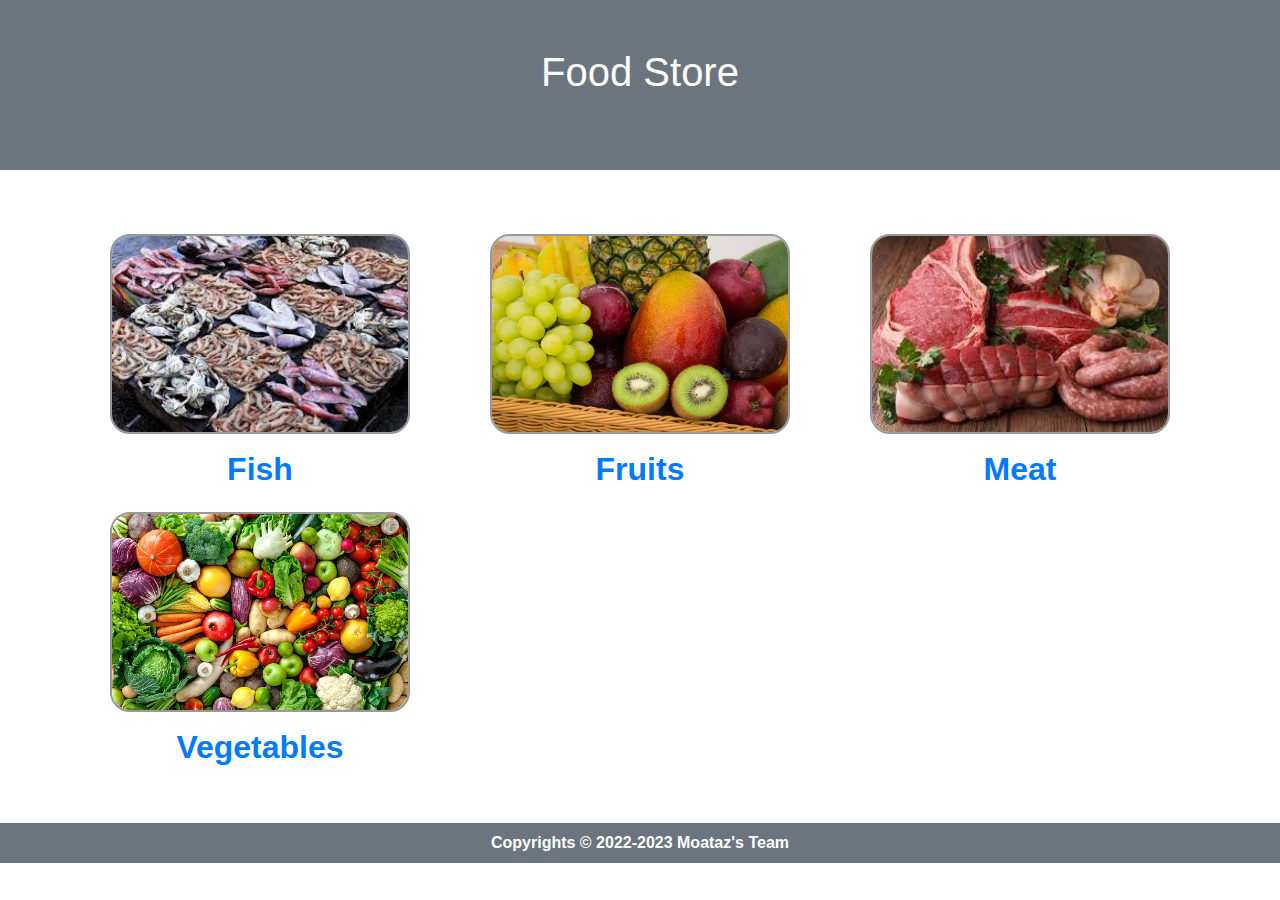
<file: index.html>
<!DOCTYPE html>
<html lang="en">
  <head>
    <meta charset="UTF-8" />
    <meta http-equiv="X-UA-Compatible" content="IE=edge" />
    <meta name="viewport" content="width=device-width, initial-scale=1.0" />
    <link rel="icon" href="./images/logo.png" type="image/x-png">
    <title>splended food</title>
    <link rel="stylesheet" href="./styles/bootstrap.min.css" />
    <link rel="stylesheet" href="./styles/style.css" />
    <!-- <script src="./js/bootstrap.bundle.min.js" defer></script> -->
    <script src="./js/app.js" defer type="module"></script>
  </head>

  <body>
    <!-- Main Page header -->
    <header class="bg-secondary">
      <section class="container text-center" style="height: 170px">
        <h1 class="text-white pt-5 text-capitalize">Food Store</h1>
      </section>
    </header>

    <!-- Main Page categories -->
    <section class="container my-5">
      <div id="main_categories" class="row row-cols-1 row-cols-md-3">
        <!-- ITEMS ADDED TO DOM WITH JAVASCRIPT -->
      </div>
    </section>

    <footer class="text-center bg-secondary text-white py-2 font-weight-bold text-capitalize">
      copyrights &copy; 2022-2023 moataz's team 
    </footer>
  </body>
</html>
</file>
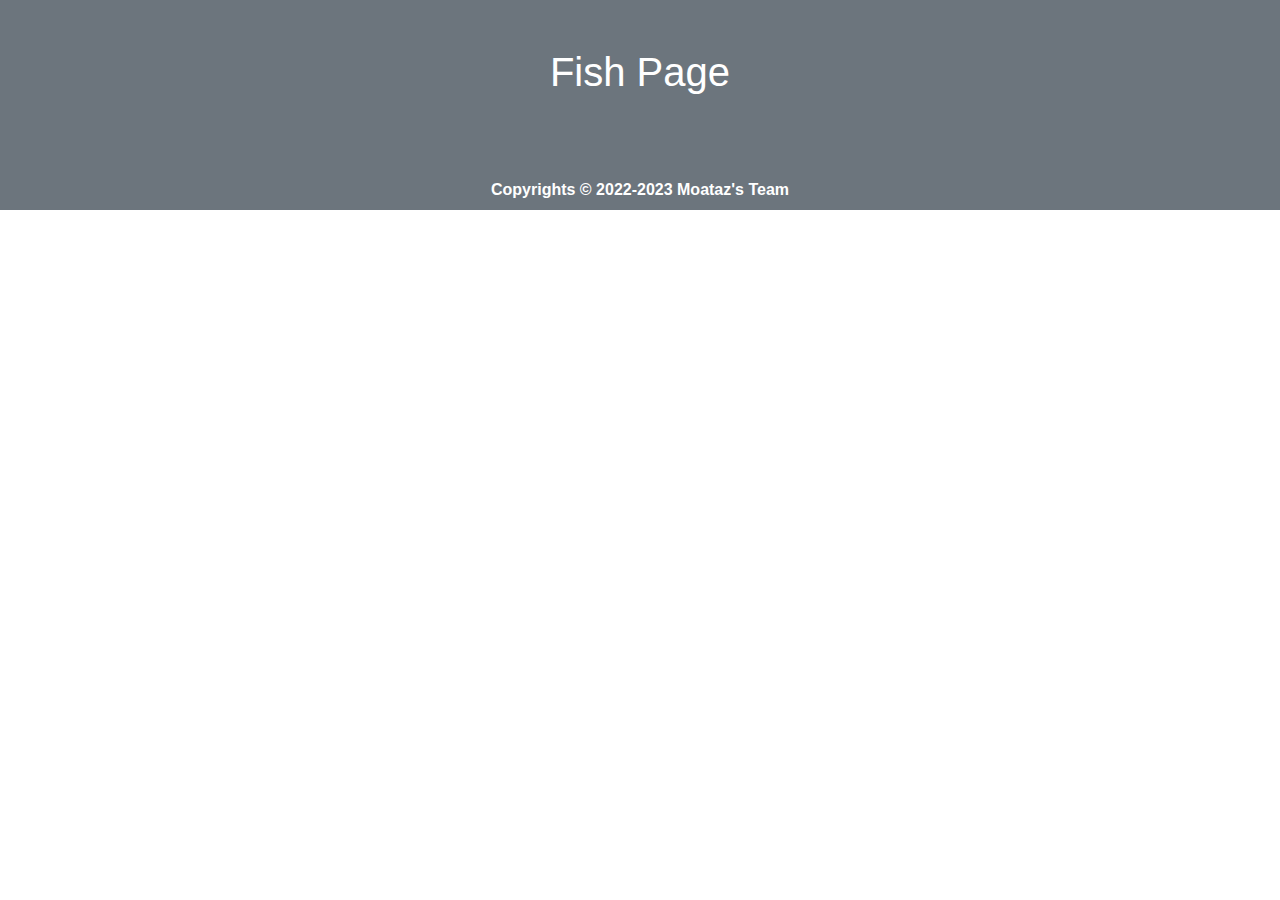
<file: pages/fish.html>
<!DOCTYPE html>
<html lang="en">
  <head>
    <meta charset="UTF-8" />
    <meta http-equiv="X-UA-Compatible" content="IE=edge" />
    <meta name="viewport" content="width=device-width, initial-scale=1.0" />
    <link rel="icon" href="../images/logo.png" type="image/x-png">
    <title>splended food</title>
    <link rel="stylesheet" href="../styles/bootstrap.min.css" />
    <link rel="stylesheet" href="../styles/style.css" />
    <!-- <script src="./js/bootstrap.bundle.min.js" defer></script> -->
    <script src="../js/app.js" defer type="module"></script>
  </head>

  <body>
    <!-- Main Page header -->
    <header class="bg-secondary">
      <section class="container text-center" style="height: 170px">
        <h1 class="text-white pt-5 text-capitalize">fish Page</h1>
      </section>
    </header>
    <!--  -->
    <!--  -->
    <!--  -->
    <footer class="text-center bg-secondary text-white py-2 font-weight-bold text-capitalize">
      copyrights &copy; 2022-2023 moataz's team
    </footer>
  </body>
</html>
</file>
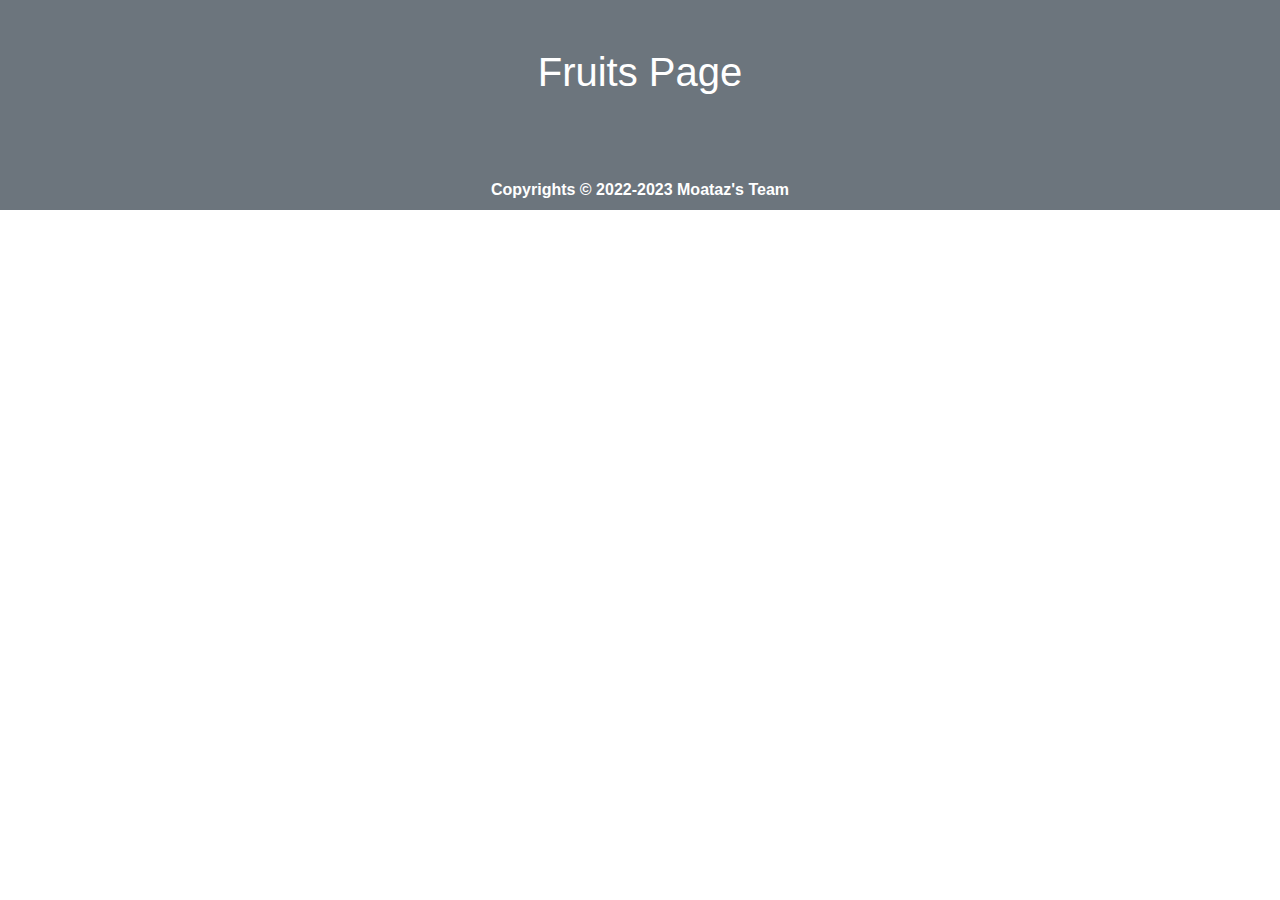
<file: pages/fruits.html>
<!DOCTYPE html>
<html lang="en">
  <head>
    <meta charset="UTF-8" />
    <meta http-equiv="X-UA-Compatible" content="IE=edge" />
    <meta name="viewport" content="width=device-width, initial-scale=1.0" />
    <link rel="icon" href="../images/logo.png" type="image/x-png">
    <title>splended food</title>
    <link rel="stylesheet" href="../styles/bootstrap.min.css" />
    <link rel="stylesheet" href="../styles/style.css" />
    <!-- <script src="./js/bootstrap.bundle.min.js" defer></script> -->
    <script src="../js/app.js" defer type="module"></script>
  </head>

  <body>
    <!-- Main Page header -->
    <header class="bg-secondary">
      <section class="container text-center" style="height: 170px">
        <h1 class="text-white pt-5 text-capitalize">fruits Page</h1>
      </section>
    </header>
    <!--  -->
    <!--  -->
    <!--  -->
    <footer class="text-center bg-secondary text-white py-2 font-weight-bold text-capitalize">
      copyrights &copy; 2022-2023 moataz's team
    </footer>
  </body>
</html>
</file>
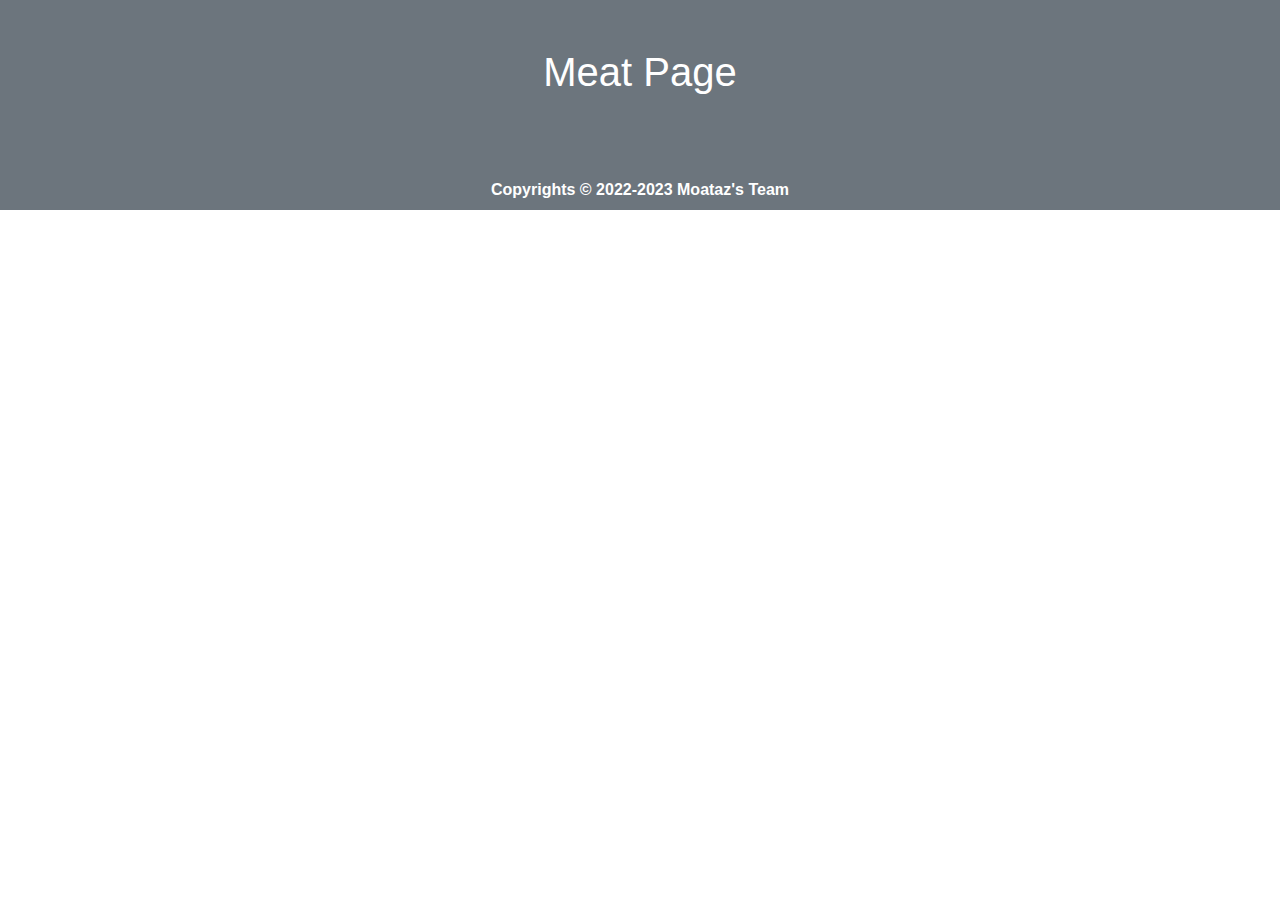
<file: pages/meat.html>
<!DOCTYPE html>
<html lang="en">
  <head>
    <meta charset="UTF-8" />
    <meta http-equiv="X-UA-Compatible" content="IE=edge" />
    <meta name="viewport" content="width=device-width, initial-scale=1.0" />
    <link rel="icon" href="../images/logo.png" type="image/x-png">
    <title>splended food</title>
    <link rel="stylesheet" href="../styles/bootstrap.min.css" />
    <link rel="stylesheet" href="../styles/style.css" />
    <!-- <script src="./js/bootstrap.bundle.min.js" defer></script> -->
    <script src="../js/app.js" defer type="module"></script>
  </head>

  <body>
    <!-- Main Page header -->
    <header class="bg-secondary">
      <section class="container text-center" style="height: 170px">
        <h1 class="text-white pt-5 text-capitalize">meat Page</h1>
      </section>
    </header>
    <!--  -->
    <!--  -->
    <!--  -->
    <footer class="text-center bg-secondary text-white py-2 font-weight-bold text-capitalize">
      copyrights &copy; 2022-2023 moataz's team
    </footer>
  </body>
</html>
</file>
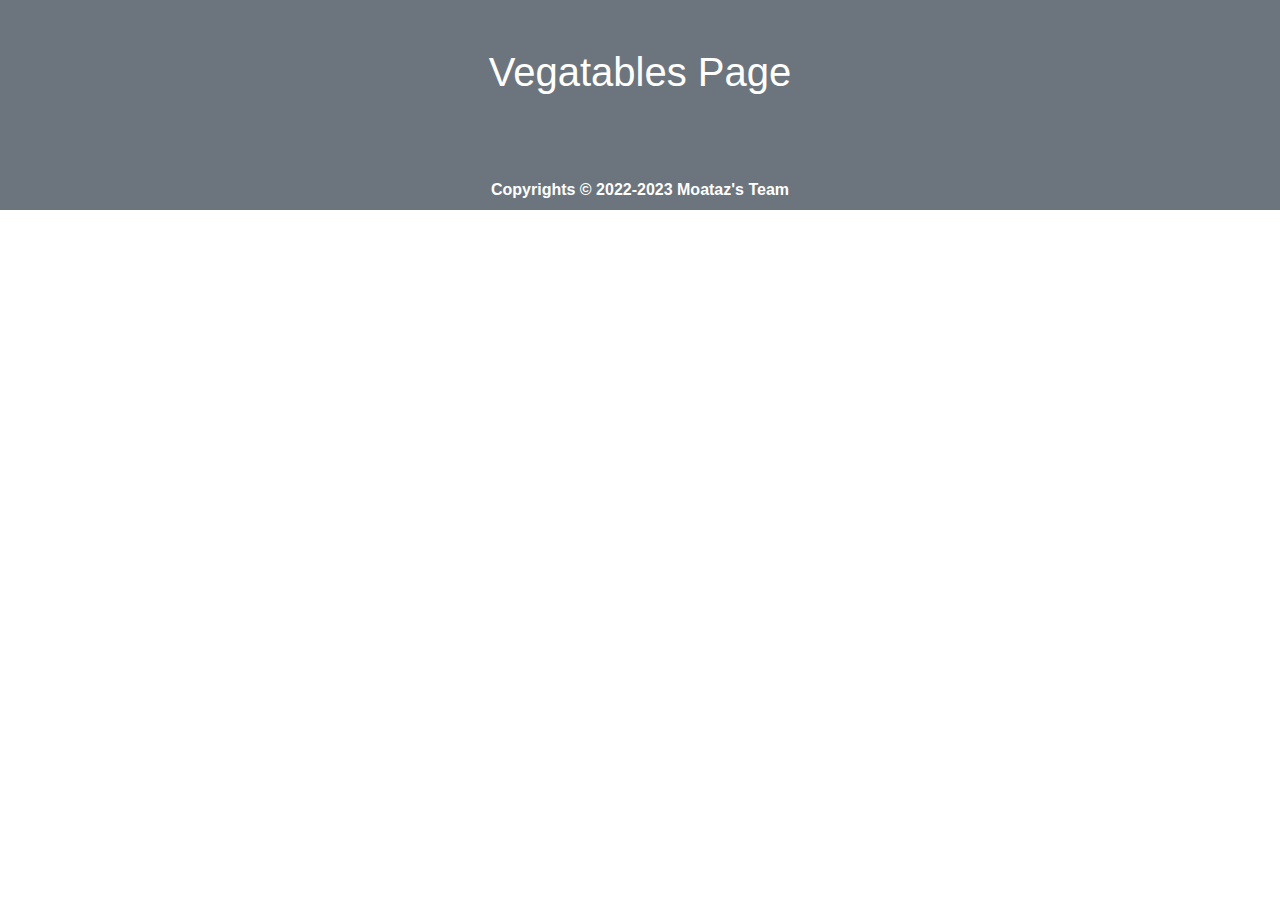
<file: pages/vegetables.html>
<!DOCTYPE html>
<html lang="en">
  <head>
    <meta charset="UTF-8" />
    <meta http-equiv="X-UA-Compatible" content="IE=edge" />
    <meta name="viewport" content="width=device-width, initial-scale=1.0" />
    <link rel="icon" href="../images/logo.png" type="image/x-png">
    <title>splended food</title>
    <link rel="stylesheet" href="../styles/bootstrap.min.css" />
    <link rel="stylesheet" href="../styles/style.css" />
    <!-- <script src="./js/bootstrap.bundle.min.js" defer></script> -->
    <script src="../js/app.js" defer type="module"></script>
  </head>

  <body>
    <!-- Main Page header -->
    <header class="bg-secondary">
      <section class="container text-center" style="height: 170px">
        <h1 class="text-white pt-5 text-capitalize">Vegatables Page</h1>
      </section>
    </header>
    <!--  -->
    <!--  -->
    <!--  -->
    <footer class="text-center bg-secondary text-white py-2 font-weight-bold text-capitalize">
      copyrights &copy; 2022-2023 moataz's team
    </footer>
  </body>
</html>
</file>
<file: styles/style.css>
.image {
  border-radius: 20px;
  border: 2px solid #999;
  overflow: hidden;
  margin: 1rem 0;
  width: 300px;
  height: 200px;
}
</file>
